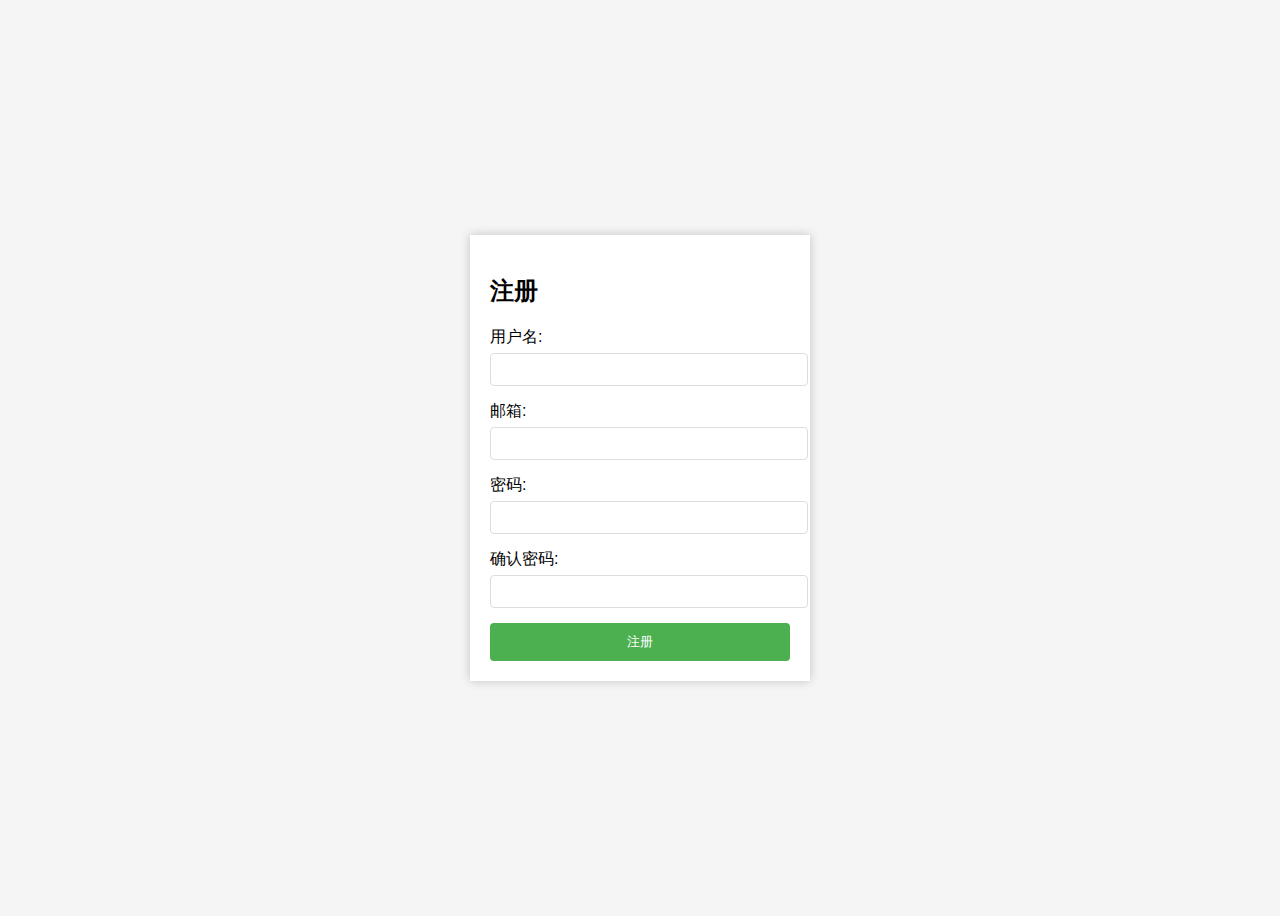
<file: 用户注册.html>
<!DOCTYPE html>
<html lang="en">
<head>
    <meta charset="UTF-8">
    <meta name="viewport" content="width=device-width, initial-scale=1.0">
    <title>注册界面</title>
    <style>
        body {
            font-family: Arial, sans-serif;
            display: flex;
            justify-content: center;
            align-items: center;
            height: 100vh;
            background-color: #f5f5f5;
        }
        .register-container {
            width: 300px;
            padding: 20px;
            background: #fff;
            box-shadow: 0 0 10px rgba(0, 0, 0, 0.2);
        }
        .form-group {
            margin-bottom: 15px;
        }
        .form-group label {
            display: block;
            margin-bottom: 5px;
        }
        .form-group input {
            width: 100%;
            padding: 8px;
            border: 1px solid #ddd;
            border-radius: 4px;
        }
        .register-button {
            width: 100%;
            padding: 10px;
            border: none;
            background-color: #4CAF50;
            color: white;
            border-radius: 4px;
            cursor: pointer;
        }
    </style>
</head>
<body>
    <div class="register-container">
        <h2>注册</h2>
        <form id="registerForm">
            <div class="form-group">
                <label for="username">用户名:</label>
                <input type="text" id="username" name="username" required>
            </div>
            <div class="form-group">
                <label for="email">邮箱:</label>
                <input type="email" id="email" name="email" required>
            </div>
            <div class="form-group">
                <label for="password">密码:</label>
                <input type="password" id="password" name="password" required>
            </div>
            <div class="form-group">
                <label for="confirmPassword">确认密码:</label>
                <input type="password" id="confirmPassword" name="confirmPassword" required>
            </div>
            <button type="submit" class="register-button">注册</button>
        </form>
    </div>

    <script>
        document.getElementById('registerForm').addEventListener('submit', function(event) {
            var password = document.getElementById('password').value;
            var confirmPassword = document.getElementById('confirmPassword').value;

            if (password !== confirmPassword) {
                alert('密码和确认密码不匹配！');
                event.preventDefault(); // 阻止表单提交
            }
        });
    </script>
</body>
</html>
</file>
